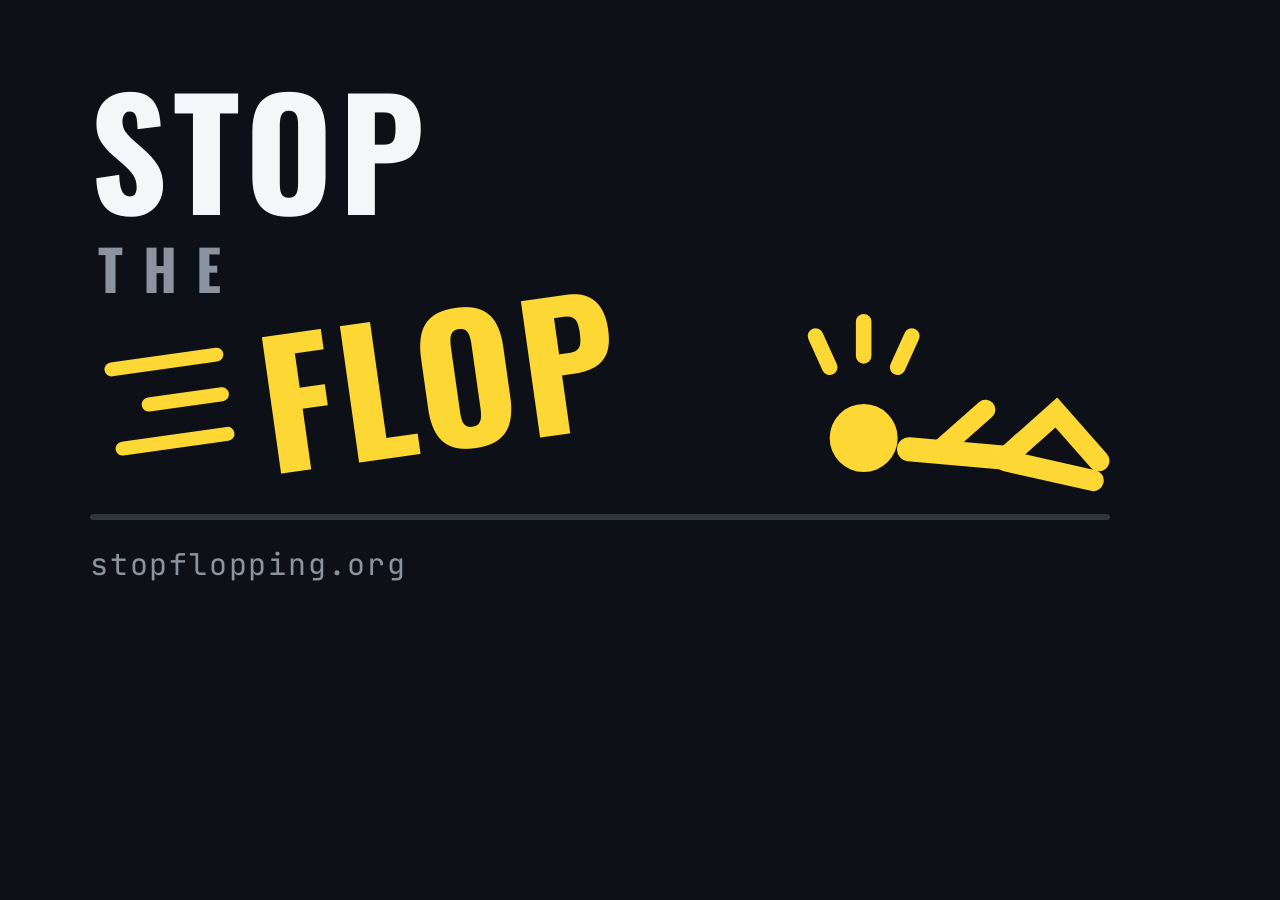
<file: design/og-source.html>
<!DOCTYPE html>
<html>
<head>
<meta charset="UTF-8">
<style>
  @font-face {
    font-family: 'Oswald';
    font-weight: 700;
    src: url(../fonts/TK3_WkUHHAIjg75cFRf3bXL8LICs1xZogUE.ttf) format('truetype');
  }
  @font-face {
    font-family: 'JetBrains Mono';
    font-weight: 400;
    src: url(../fonts/tDbY2o-flEEny0FZhsfKu5WU4zr3E_BX0PnT8RD8yKxjPQ.ttf) format('truetype');
  }
  * { margin: 0; padding: 0; }
  body {
    width: 1200px;
    height: 630px;
    background: #0d1117;
    overflow: hidden;
    position: relative;
    font-family: 'Oswald', sans-serif;
  }
  .wordmark {
    position: absolute;
    left: 90px;
    top: 72px;
    line-height: 1;
  }
  .stop {
    color: #f4f7fa;
    font-size: 150px;
    font-weight: 700;
    letter-spacing: 0.04em;
  }
  .the {
    color: #8b949e;
    font-size: 56px;
    font-weight: 700;
    letter-spacing: 0.35em;
    margin: 18px 0 10px 8px;
  }
  .flop-wrap {
    position: relative;
    margin-top: 8px;
    margin-left: 170px;
    transform: rotate(-8deg);
    transform-origin: left center;
    display: inline-block;
  }
  .flop {
    color: #fdd835;
    font-size: 170px;
    font-weight: 700;
    letter-spacing: 0.03em;
    display: inline-block;
  }
  .speed {
    position: absolute;
    left: -150px;
    background: #fdd835;
    height: 14px;
    border-radius: 7px;
  }
  .speed.s1 { top: 28px; width: 120px; }
  .speed.s2 { top: 68px; width: 88px; left: -118px; }
  .speed.s3 { top: 108px; width: 120px; }
  .figure {
    position: absolute;
    right: 70px;
    bottom: 90px;
  }
  .domain {
    position: absolute;
    left: 90px;
    bottom: 46px;
    font-family: 'JetBrains Mono', monospace;
    font-size: 30px;
    color: #8b949e;
    letter-spacing: 0.06em;
  }
  .rule {
    position: absolute;
    left: 90px;
    right: 90px;
    bottom: 110px;
    height: 6px;
    border-radius: 3px;
    background: #30363d;
  }
</style>
</head>
<body>
  <div class="wordmark">
    <div class="stop">STOP</div>
    <div class="the">THE</div>
    <div class="flop-wrap">
      <span class="speed s1"></span>
      <span class="speed s2"></span>
      <span class="speed s3"></span>
      <span class="flop">FLOP</span>
    </div>
  </div>

  <svg class="figure" width="340" height="340" viewBox="0 0 240 240">
    <g stroke="#fdd835" stroke-linecap="round" fill="none">
      <g stroke-width="11">
        <line x1="28" y1="118" x2="18" y2="96"/>
        <line x1="52" y1="110" x2="52" y2="86"/>
        <line x1="76" y1="118" x2="86" y2="96"/>
      </g>
      <circle cx="52" cy="168" r="24" fill="#fdd835" stroke="none"/>
      <path d="M84 176 L152 182" stroke-width="17"/>
      <path d="M104 178 L138 148" stroke-width="14"/>
      <path d="M152 182 L188 150 L218 184" stroke-width="15"/>
      <path d="M152 184 L214 198" stroke-width="15"/>
    </g>
  </svg>

  <div class="rule"></div>
  <div class="domain">stopflopping.org</div>
</body>
</html>
</file>
